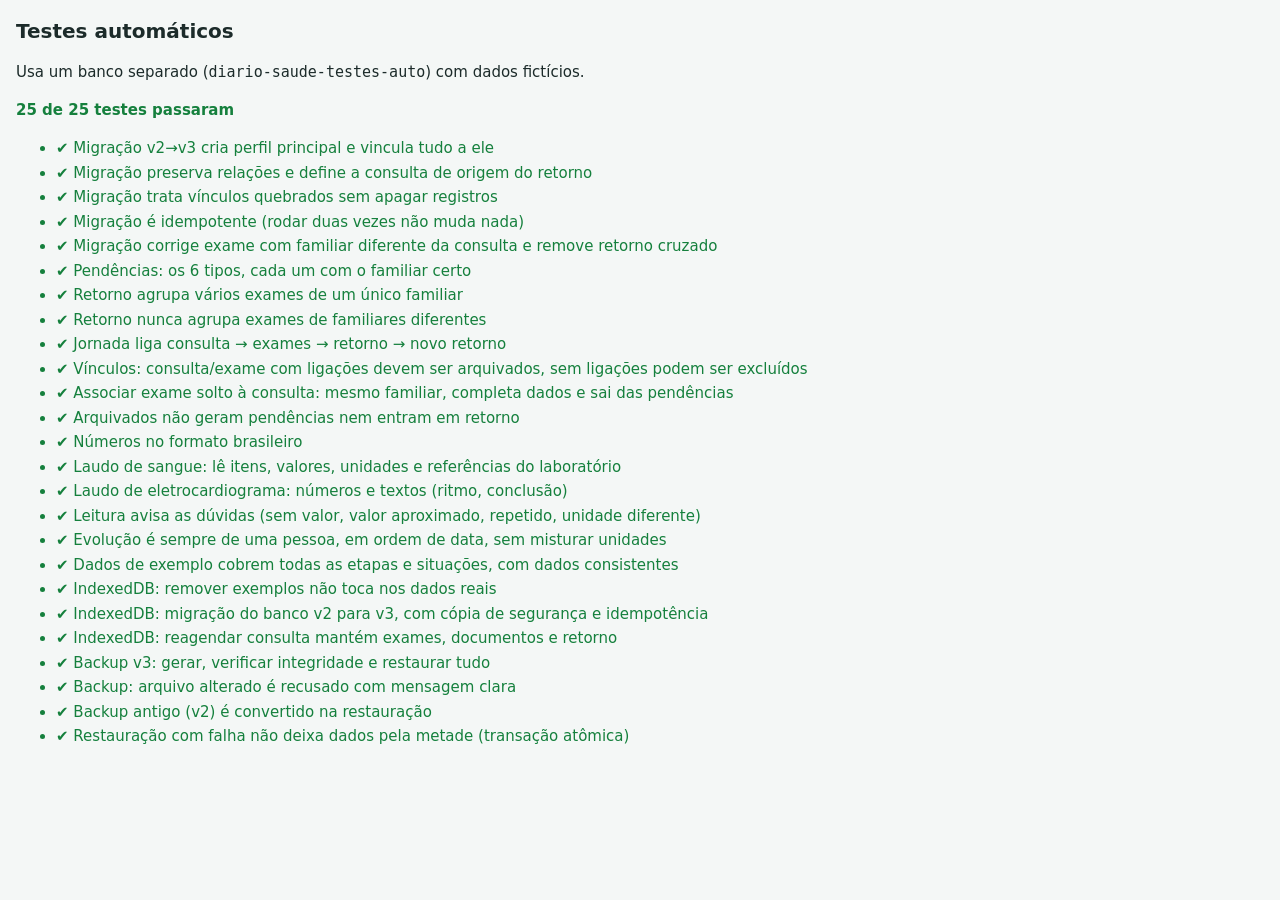
<file: testes.html>
<!doctype html>
<html lang="pt-BR">
<head>
  <meta charset="utf-8">
  <meta name="viewport" content="width=device-width, initial-scale=1">
  <title>Testes · Diário de Saúde</title>
  <style>
    body { font: 15px/1.5 system-ui, sans-serif; margin: 0; padding: 16px; background: #f4f7f6; color: #1c2b2a; }
    h1 { font-size: 20px; margin: 0 0 4px; }
    #resumo { font-weight: 700; margin: 8px 0 16px; }
    .ok { color: #15803d; } .falha { color: #b91c1c; }
    li { margin: 2px 0; } pre { white-space: pre-wrap; font-size: 12px; background: #fff; padding: 6px; border-radius: 6px; }
  </style>
  <!-- Banco exclusivo dos testes: nunca toca nos dados reais -->
  <script>window.DB_NOME_FORCADO = 'diario-saude-testes-auto';</script>
  <script src="db.js?v=16"></script>
  <script src="nucleo.js?v=16"></script>
  <script src="resultados.js?v=16"></script>
</head>
<body>
  <h1>Testes automáticos</h1>
  <p>Usa um banco separado (<code>diario-saude-testes-auto</code>) com dados fictícios.</p>
  <div id="resumo">Rodando…</div>
  <ul id="lista"></ul>
<script>
'use strict';
const resultados = [];
function verificar(cond, msg) { if (!cond) throw new Error(msg); }
function igual(a, b, msg) { if (JSON.stringify(a) !== JSON.stringify(b)) throw new Error(`${msg}: esperado ${JSON.stringify(b)}, obtido ${JSON.stringify(a)}`); }
async function teste(nome, fn) {
  try { await fn(); resultados.push({ nome, ok: true }); }
  catch (e) { resultados.push({ nome, ok: false, erro: e.message }); }
}
const apagarBanco = async () => { await fecharDB(); await new Promise((ok) => { const r = indexedDB.deleteDatabase(DB_NOME); r.onsuccess = r.onerror = r.onblocked = () => ok(); }); };

// Dados fictícios no formato da versão 2 (sem familiares)
const v2 = () => ({
  consultas: [
    { id: 'c1', data: '2026-01-10', hora: '09:00', medico: 'Dra. Fictícia Silva', especialidade: 'Clínico geral', status: 'realizada' },
    { id: 'c2', data: '2026-02-10', medico: 'Dra. Fictícia Silva', status: 'agendada', retornoDe: ['e1', 'e2'] },
  ],
  exames: [
    { id: 'e1', nome: 'Hemograma', consultaId: 'c1', status: 'resultado', dataExame: '2026-01-15' },
    { id: 'e2', nome: 'Raio-X', consultaId: 'c1', status: 'resultado', dataExame: '2026-01-16' },
    { id: 'e3', nome: 'Glicemia', consultaId: 'c-inexistente', status: 'solicitado' },
  ],
  medicos: [{ id: 'm1', nome: 'Dra. Fictícia Silva', especialidade: 'Clínico geral' }],
  anexos: [
    { id: 'a1', tipoDono: 'exame', idDono: 'e1', tipoDoc: 'resultado', nome: 'laudo.pdf', mime: 'application/pdf' },
    { id: 'a2', tipoDono: 'consulta', idDono: 'c-apagada', tipoDoc: 'receita', nome: 'r.png', mime: 'image/png' },
  ],
});

(async () => {
  // ---------- Conversão (funções puras) ----------
  await teste('Migração v2→v3 cria perfil principal e vincula tudo a ele', () => {
    const { dados, relatorio, principalId } = converterDados(v2());
    verificar(relatorio.familiarCriado, 'perfil principal não criado');
    igual(dados.familiares.length, 1, 'familiares');
    verificar(dados.consultas.every((c) => c.pacienteId === principalId), 'consulta sem familiar');
    verificar(dados.exames.every((e) => e.pacienteId === principalId), 'exame sem familiar');
    igual(dados.consultas.length + dados.exames.length + dados.anexos.length, 7, 'nenhum registro pode sumir');
  });

  await teste('Migração preserva relações e define a consulta de origem do retorno', () => {
    const { dados } = converterDados(v2());
    const c2 = dados.consultas.find((c) => c.id === 'c2');
    igual(c2.retornoDe, ['e1', 'e2'], 'retornoDe');
    igual(c2.consultaOrigemId, 'c1', 'consultaOrigemId');
    igual(dados.exames.find((e) => e.id === 'e1').consultaId, 'c1', 'consultaId preservado');
  });

  await teste('Migração trata vínculos quebrados sem apagar registros', () => {
    const { dados, relatorio } = converterDados(v2());
    igual(dados.exames.find((e) => e.id === 'e3').consultaId, null, 'vínculo inexistente removido');
    verificar(dados.anexos.find((a) => a.id === 'a2').semDono, 'anexo órfão deve ser sinalizado');
    verificar(relatorio.avisos.length >= 2, 'avisos registrados');
    verificar(!JSON.stringify(relatorio.avisos).includes('Hemograma'), 'avisos não podem conter conteúdo médico');
  });

  await teste('Migração é idempotente (rodar duas vezes não muda nada)', () => {
    const r1 = converterDados(v2());
    const r2 = converterDados(r1.dados);
    verificar(!houveMudanca(r2.relatorio), 'segunda passada alterou dados: ' + JSON.stringify(r2.relatorio));
    igual(r2.dados, r1.dados, 'dados');
  });

  await teste('Migração corrige exame com familiar diferente da consulta e remove retorno cruzado', () => {
    const fa = criarFamiliar({ nome: 'A', principal: true }), fb = criarFamiliar({ nome: 'B' });
    const { dados, relatorio } = converterDados({
      familiares: [fa, fb],
      consultas: [{ id: 'c1', pacienteId: fa.id, status: 'realizada' }, { id: 'c2', pacienteId: fb.id, status: 'agendada', retornoDe: ['e1'] }],
      exames: [{ id: 'e1', pacienteId: fb.id, consultaId: 'c1', status: 'resultado' }],
    });
    igual(dados.exames[0].pacienteId, fa.id, 'exame segue o familiar da consulta');
    igual(dados.consultas[1].retornoDe, [], 'retorno de outro familiar removido');
    verificar(relatorio.examesCorrigidos === 1 && relatorio.vinculosRemovidos === 1, 'relatório');
  });

  // ---------- Pendências ----------
  await teste('Pendências: os 6 tipos, cada um com o familiar certo', () => {
    const A = 'fa', B = 'fb', h = '2026-05-10';
    const cs = [
      { id: 'c1', pacienteId: A, status: 'agendada', data: '2026-05-01' },
      { id: 'c2', pacienteId: B, status: 'realizada', data: '2026-04-01', retornoNecessario: true },
      { id: 'c3', pacienteId: A, status: 'realizada', data: '2026-04-01', retornoNecessario: true },
      { id: 'c4', pacienteId: A, status: 'agendada', data: '2026-06-01', consultaOrigemId: 'c3' },
    ];
    const es = [
      { id: 'e1', pacienteId: A, status: 'solicitado' },
      { id: 'e2', pacienteId: B, status: 'marcado', dataExame: '2026-05-05' },
      { id: 'e3', pacienteId: A, status: 'realizado', dataResultado: '2026-05-09' },
      { id: 'e4', pacienteId: B, status: 'resultado' },
      { id: 'e5', pacienteId: B, status: 'resultado', resultadoApresentado: true },
    ];
    const p = calcularPendencias(cs, es, h).filter((x) => x.tipo !== 'exame_sem_consulta');
    const por =Object.fromEntries(p.map((x) => [x.tipo + ':' + x.id, x.pacienteId]).sort((a, b) => a[0].localeCompare(b[0])));
    igual(por, { 'aguardando_resultado:e3': A, 'consulta_sem_registro:c1': A, 'exame_nao_confirmado:e2': B,
      'exame_sem_data:e1': A, 'resultado_nao_apresentado:e4': B, 'retorno_nao_agendado:c2': B }, 'pendências (c3 já tem retorno, e5 já foi apresentado)');
  });

  // ---------- Retornos ----------
  await teste('Retorno agrupa vários exames de um único familiar', () => {
    const cs = [{ id: 'c1', pacienteId: 'A', medico: 'Dra. X', status: 'realizada' }];
    const es = [
      { id: 'e1', pacienteId: 'A', consultaId: 'c1', status: 'resultado', nome: 'Hemograma' },
      { id: 'e2', pacienteId: 'A', consultaId: 'c1', status: 'resultado', nome: 'Raio-X' },
      { id: 'e3', pacienteId: 'A', consultaId: 'c1', status: 'realizado', nome: 'Pendente' },
    ];
    const r = prepararRetorno({ exameId: 'e1' }, cs, es);
    igual(r.retornoDe, ['e1', 'e2'], 'grupo');
    igual(r.consultaOrigemId, 'c1', 'origem');
    igual(r.pacienteId, 'A', 'familiar');
  });

  await teste('Retorno nunca agrupa exames de familiares diferentes', () => {
    const cs = [{ id: 'c1', pacienteId: 'A', status: 'realizada' }];
    const es = [
      { id: 'e1', pacienteId: 'A', consultaId: 'c1', status: 'resultado', nome: 'X' },
      { id: 'e2', pacienteId: 'B', consultaId: 'c1', status: 'resultado', nome: 'Y' }, // dado inconsistente de propósito
    ];
    igual(prepararRetorno({ exameId: 'e1' }, cs, es).retornoDe, ['e1'], 'grupo só do familiar A');
    verificar(validarConsulta({ id: 'n', pacienteId: 'A', retornoDe: ['e1', 'e2'] }, cs, es), 'validação deveria bloquear');
    verificar(!validarConsulta({ id: 'n', pacienteId: 'A', retornoDe: ['e1'] }, cs, es), 'validação não deveria bloquear');
    verificar(validarExame({ id: 'e9', pacienteId: 'B', consultaId: 'c1' }, cs), 'exame de outro familiar na consulta deveria ser bloqueado');
  });

  // ---------- Jornada ----------
  await teste('Jornada liga consulta → exames → retorno → novo retorno', () => {
    const cs = [
      { id: 'c1', pacienteId: 'A', data: '2026-01-01' },
      { id: 'c2', pacienteId: 'A', data: '2026-02-01', consultaOrigemId: 'c1', retornoDe: ['e1'] },
      { id: 'c3', pacienteId: 'A', data: '2026-03-01', consultaOrigemId: 'c2' },
    ];
    const es = [{ id: 'e1', pacienteId: 'A', consultaId: 'c1' }];
    const an = [{ id: 'a1', tipoDono: 'consulta', idDono: 'c1' }];
    igual(raizJornada('c3', cs).id, 'c1', 'raiz');
    const j = montarJornada('c1', cs, es, an);
    igual([j.exames.length, j.documentos.length, j.retornos[0].consulta.id, j.retornos[0].retornos[0].consulta.id], [1, 1, 'c2', 'c3'], 'estrutura');
    // ciclo não pode travar
    const ciclo = [{ id: 'x', consultaOrigemId: 'y' }, { id: 'y', consultaOrigemId: 'x' }];
    verificar(raizJornada('x', ciclo), 'ciclo');
  });

  // ---------- Arquivamento ----------
  await teste('Vínculos: consulta/exame com ligações devem ser arquivados, sem ligações podem ser excluídos', () => {
    const cs = [{ id: 'c1' }, { id: 'c2', consultaOrigemId: 'c1', retornoDe: ['e1'] }, { id: 'c3' }];
    const es = [{ id: 'e1', consultaId: 'c1' }, { id: 'e2' }];
    const an = [{ id: 'a1', tipoDono: 'consulta', idDono: 'c1' }];
    const v1 = vinculosDaConsulta(cs[0], cs, es, an);
    igual([v1.exames, v1.documentos, v1.retornos, v1.total], [1, 1, 1, 3], 'consulta com vínculos');
    igual(vinculosDaConsulta(cs[2], cs, es, an).total, 0, 'consulta sem vínculos');
    igual(vinculosDaConsulta(cs[1], cs, es, an).resultadosLevados, 1, 'retorno levando resultado');
    igual(vinculosDoExame(es[0], cs, an).retornos, 1, 'exame em retorno');
    igual(vinculosDoExame(es[1], cs, an).total, 0, 'exame solto');
    verificar(descreverVinculos(v1).includes('1 exame'), 'texto do aviso');
  });

  await teste('Associar exame solto à consulta: mesmo familiar, completa dados e sai das pendências', () => {
    const cs = [{ id: 'c1', pacienteId: 'A', medico: 'Dra. X', especialidade: 'Clínico', data: '2026-03-01', status: 'realizada' },
      { id: 'c2', pacienteId: 'B', status: 'realizada' }];
    const solto = { id: 'e1', pacienteId: 'A', nome: 'Hemograma', status: 'solicitado', dataSolicitacao: '2026-03-10' };
    verificar(calcularPendencias(cs, [solto], '2026-03-20').some((p) => p.tipo === 'exame_sem_consulta' && !p.atencao), 'solto vira pendência leve');
    const r = associarExame(solto, cs[0], cs);
    igual([r.exame.consultaId, r.exame.medico, r.exame.especialidade, r.exame.dataSolicitacao], ['c1', 'Dra. X', 'Clínico', '2026-03-01'], 'dados completados');
    verificar(!calcularPendencias(cs, [r.exame], '2026-03-20').some((p) => p.tipo === 'exame_sem_consulta'), 'associado sai da pendência');
    verificar(associarExame(solto, cs[1], cs).erro, 'não associa a consulta de outro familiar');
    igual(associarExame({ ...solto, medico: 'Dr. Y' }, cs[0], cs).exame.medico, 'Dra. X', 'a consulta define quem pediu');
    igual(associarExame({ ...solto, medico: 'Dr. Y' }, { ...cs[0], medico: '' }, cs).exame.medico, 'Dr. Y', 'consulta sem médico mantém o do exame');
  });

  await teste('Arquivados não geram pendências nem entram em retorno', () => {
    const cs = [{ id: 'c1', pacienteId: 'A', status: 'agendada', data: '2026-01-01', arquivado: true }];
    const es = [{ id: 'e1', pacienteId: 'A', status: 'solicitado', arquivado: true },
      { id: 'e2', pacienteId: 'A', status: 'resultado', consultaId: 'c9' }, { id: 'e3', pacienteId: 'A', status: 'resultado', consultaId: 'c9', arquivado: true }];
    igual(calcularPendencias(cs, es, '2026-05-01').map((p) => p.id), ['e2'], 'só o ativo');
    igual(prepararRetorno({ exameId: 'e2' }, [{ id: 'c9', pacienteId: 'A' }], es).retornoDe, ['e2'], 'arquivado fora do retorno');
  });

  // ---------- Leitura de laudos e evolução ----------
  await teste('Números no formato brasileiro', () => {
    igual(['13,5', '4.500', '250.000', '1.234,5', '0.8', '105', 'abc'].map(lerNumeroBR), [13.5, 4500, 250000, 1234.5, 0.8, 105, null], 'conversões');
  });

  const laudoSangue = `LABORATÓRIO EXEMPLO - Curitiba - PR  CEP 80000-000
HEMOGRAMA
Hemoglobina ...........: 14,2 g/dL      13,5 a 17,5
Leucócitos: 6.800 /mm³  4.000 a 11.000
Plaquetas 250.000 /mm³ 150.000 a 450.000
GLICOSE EM JEJUM: 105 mg/dL   Valor de referência: 70 a 99
Colesterol total: 210 mg/dL Desejável: < 190
HDL-Colesterol 45 mg/dL > 40
Triglicerídeos 180 mg/dL
Creatinina 0,9 mg/dL 0,7 a 1,3
Lipase 30 U/L 13 a 60
Data de impressão: 10/10/2026`;

  await teste('Laudo de sangue: lê itens, valores, unidades e referências do laboratório', () => {
    const { itens, naoEntendidas } = interpretarLaudo(laudoSangue);
    const por = Object.fromEntries(itens.map((i) => [i.cod, [i.valor, i.refMin, i.refMax]]));
    igual(por, { hemoglobina: [14.2, 13.5, 17.5], leucocitos: [6800, 4000, 11000], plaquetas: [250000, 150000, 450000],
      glicose: [105, 70, 99], colesterol_total: [210, null, 190], hdl: [45, 40, null], triglicerideos: [180, null, null],
      creatinina: [0.9, 0.7, 1.3] }, 'itens lidos');
    verificar(itens.every((i) => !i.duvida), 'nenhuma dúvida falsa: ' + JSON.stringify(itens.filter((i) => i.duvida)));
    igual(naoEntendidas, ['Lipase 30 U/L 13 a 60'], 'avisa a linha que não entendeu');
    verificar(!itens.some((i) => i.cod === 'ecg_pr' || i.cod === 'conclusao'), 'não confunde "PR" do endereço nem "Data de impressão"');
    igual(foraDaReferencia(itens.find((i) => i.cod === 'glicose')), 'acima', 'glicose acima da referência');
    const limite = interpretarLaudo('Triglicerídeos 150 mg/dL < 150\nHDL 40 mg/dL > 40\nGlicose 99 mg/dL até 99').itens;
    igual(limite.map(foraDaReferencia), ['acima', 'abaixo', 'dentro'], '"menor que"/"maior que" não incluem o limite; "até" inclui');
  });

  await teste('Laudo de eletrocardiograma: números e textos (ritmo, conclusão)', () => {
    const { itens } = interpretarLaudo(`FC: 72 bpm\nPR: 160 ms\nQRS 90 ms\nQTc 420 ms\nRitmo: sinusal regular\nConclusão: ECG dentro dos limites da normalidade`);
    const por = Object.fromEntries(itens.map((i) => [i.cod, i.valor ?? i.texto]));
    igual(por, { ecg_fc: 72, ecg_pr: 160, ecg_qrs: 90, ecg_qtc: 420, ecg_ritmo: 'sinusal regular', conclusao: 'ECG dentro dos limites da normalidade' }, 'itens');
  });

  await teste('Leitura avisa as dúvidas (sem valor, valor aproximado, repetido, unidade diferente)', () => {
    const { itens } = interpretarLaudo(`Glicose: mg/dL\nCreatinina < 0,5 mg/dL\nTSH 2,1 µUI/mL\nTSH 3,4 µUI/mL\nHemoglobina 8,6 mmol/L`);
    const duv = itens.map((i) => i.duvida ? i.cod : null).filter(Boolean);
    igual(duv, ['glicose', 'creatinina', 'tsh', 'hemoglobina'], 'itens com dúvida');
  });

  await teste('Evolução é sempre de uma pessoa, em ordem de data, sem misturar unidades', () => {
    const es = [
      { id: 'a', pacienteId: 'A', dataExame: '2026-01-10', itens: [{ cod: 'glicose', nome: 'Glicose', valor: 98, unidade: 'mg/dL' }] },
      { id: 'b', pacienteId: 'A', dataExame: '2026-06-10', itens: [{ cod: 'glicose', nome: 'Glicose', valor: 112, unidade: 'mg/dL' }] },
      { id: 'c', pacienteId: 'B', dataExame: '2026-03-10', itens: [{ cod: 'glicose', nome: 'Glicose', valor: 300, unidade: 'mg/dL' }] },
      { id: 'd', pacienteId: 'A', dataExame: '2026-04-10', itens: [{ cod: 'glicose', nome: 'Glicose', valor: 5.5, unidade: 'mmol/L' }] },
    ];
    const s = seriesDoPaciente(es, 'A').glicose;
    igual(s.pontos.map((p) => p.valor), [98, 5.5, 112], 'só da pessoa A, em ordem');
    const g = pontosDoGrafico(s);
    igual([g.pontos.map((p) => p.valor), g.foraDaUnidade], [[98, 112], 1], 'gráfico só na unidade mais usada');
    igual(Math.round(variacao(g.pontos).delta), 14, 'subiu 14');
  });

  // ---------- Dados de exemplo ----------
  await teste('Dados de exemplo cobrem todas as etapas e situações, com dados consistentes', () => {
    const d = gerarExemplos('2026-10-15');
    const statusC = new Set(d.consultas.map((c) => c.status)), statusE = new Set(d.exames.map((e) => e.status));
    verificar(['agendada', 'realizada'].every((s) => statusC.has(s)), 'status de consulta');
    verificar(['solicitado', 'marcado', 'realizado', 'resultado'].every((s) => statusE.has(s)), 'todas as etapas do exame');
    const tipos = new Set(calcularPendencias(d.consultas, d.exames, '2026-10-15').map((p) => p.tipo));
    igual([...tipos].sort(), Object.keys(NOMES_PENDENCIA).sort(), 'gera todos os tipos de pendência');
    verificar(d.consultas.some((c) => c.arquivado) && d.exames.some((e) => !e.consultaId), 'arquivado e solto');
    verificar(d.consultas.some((c) => c.retornoDe.length && c.consultaOrigemId), 'retorno ligado');
    const g = pontosDoGrafico(seriesDoPaciente(d.exames, d.familiares[0].id).glicose);
    verificar(g.pontos.length === 3, 'três resultados de glicose para o gráfico');
    verificar(d.exames.some((e) => e.itens?.some((i) => i.duvida)), 'item com dúvida');
    verificar(!houveMudanca(converterDados(d).relatorio), 'exemplos já são consistentes (migração não altera nada)');
    verificar([...d.familiares, ...d.medicos, ...d.consultas, ...d.exames].every((x) => x.exemplo), 'tudo marcado como exemplo');
  });

  await teste('IndexedDB: remover exemplos não toca nos dados reais', async () => {
    await apagarBanco();
    const real = criarFamiliar({ nome: 'Pessoa real', principal: true });
    await DB.salvar('familiares', real);
    await DB.salvar('consultas', { id: 'real1', pacienteId: real.id, status: 'agendada', data: '2026-11-01' });
    const d = await criarExemplos(new Blob(['img'], { type: 'image/png' }));
    verificar(await existemExemplos(), 'exemplos criados');
    // registro real cadastrado por engano no familiar de exemplo
    await DB.salvar('exames', { id: 'real2', pacienteId: d.familiares[0].id, nome: 'Exame real', status: 'solicitado' });
    const r = await removerExemplos();
    verificar(!(await existemExemplos()), 'exemplos removidos');
    igual((await DB.todos('consultas')).map((c) => c.id), ['real1'], 'consulta real intacta');
    igual((await DB.pegar('exames', 'real2')).pacienteId, real.id, 'registro real no exemplo foi para o principal');
    igual([(await DB.todos('anexos')).length, (await DB.todos('medicos')).length, r.movidos], [0, 0, 1], 'anexos e médicos de exemplo removidos');
  });

  // ---------- Banco de dados real (IndexedDB) ----------
  await teste('IndexedDB: migração do banco v2 para v3, com cópia de segurança e idempotência', async () => {
    await apagarBanco();
    // Cria um banco no formato exato da versão 2
    await new Promise((ok, erro) => {
      const r = indexedDB.open(DB_NOME, 2);
      r.onupgradeneeded = () => ['consultas', 'exames', 'anexos', 'medicos'].forEach((t) => r.result.createObjectStore(t, { keyPath: 'id' }));
      r.onsuccess = () => {
        const d = v2();
        const t = r.result.transaction(['consultas', 'exames', 'anexos', 'medicos'], 'readwrite');
        d.anexos.forEach((a) => (a.blob = new Blob(['conteudo ficticio ' + a.id], { type: a.mime })));
        for (const n of ['consultas', 'exames', 'anexos', 'medicos']) d[n].forEach((x) => t.objectStore(n).put(x));
        t.oncomplete = () => { r.result.close(); ok(); };
        t.onerror = () => erro(t.error);
      };
      r.onerror = () => erro(r.error);
    });
    const res = await migrarBanco();
    verificar(res.migrado, 'deveria migrar');
    igual((await abrirDB()).version, 3, 'versão do banco');
    const [fs, cs, es, an] = await Promise.all(['familiares', 'consultas', 'exames', 'anexos'].map((t) => DB.todos(t)));
    igual([fs.length, cs.length, es.length, an.length], [1, 2, 3, 2], 'contagens');
    verificar(cs.every((c) => c.pacienteId === fs[0].id) && es.every((e) => e.pacienteId === fs[0].id), 'vínculo ao principal');
    igual(await an.find((a) => a.id === 'a1').blob.text(), 'conteudo ficticio a1', 'anexo preservado');
    const copia = await DB.pegar('meta', 'copia-v2');
    verificar(copia && copia.consultas.length === 2 && !copia.consultas[0].pacienteId, 'cópia v2 intacta');
    igual((await DB.pegar('meta', 'esquema')).versao, 3, 'meta');
    const res2 = await migrarBanco();
    verificar(res2.jaMigrado, 'segunda execução não deveria migrar de novo');
    igual((await DB.todos('familiares')).length, 1, 'não duplica perfil');
  });

  await teste('IndexedDB: reagendar consulta mantém exames, documentos e retorno', async () => {
    const c1 = await DB.pegar('consultas', 'c1');
    c1.data = '2026-01-20';
    await DB.salvar('consultas', c1);
    const [cs, es, an] = await Promise.all(['consultas', 'exames', 'anexos'].map((t) => DB.todos(t)));
    const j = montarJornada('c1', cs, es, an);
    igual([j.consulta.data, j.exames.length, j.retornos[0].consulta.id], ['2026-01-20', 2, 'c2'], 'vínculos após reagendar');
    verificar(typeof c1.atualizadoEm === 'number', 'atualizadoEm registrado');
  });

  await teste('Backup v3: gerar, verificar integridade e restaurar tudo', async () => {
    const pacote = JSON.parse(JSON.stringify(await montarBackup()));
    verificar(pacote.integridade?.hash?.length === 64, 'hash SHA-256');
    igual(pacote.contagem, { consultas: 2, exames: 3, anexos: 2, medicos: 1, familiares: 1 }, 'contagem');
    await restaurarDados({ consultas: [], exames: [], anexos: [], medicos: [], familiares: [] });
    igual((await DB.todos('consultas')).length, 0, 'banco limpo');
    const { dados } = await prepararRestauracao(pacote);
    await restaurarDados(dados);
    const an = await DB.todos('anexos');
    igual(an.length, 2, 'anexos restaurados');
    igual(await an.find((a) => a.id === 'a1').blob.text(), 'conteudo ficticio a1', 'conteúdo do anexo');
    igual((await DB.pegar('consultas', 'c2')).retornoDe, ['e1', 'e2'], 'relações restauradas');
  });

  await teste('Backup: arquivo alterado é recusado com mensagem clara', async () => {
    const pacote = JSON.parse(JSON.stringify(await montarBackup()));
    pacote.dados.consultas[0].medico = 'alterado';
    let msg = '';
    try { await prepararRestauracao(pacote); } catch (e) { msg = e.message; }
    verificar(msg.includes('integridade'), 'deveria falhar na integridade: ' + msg);
    let msg2 = '';
    try { await prepararRestauracao({ app: 'outro' }); } catch (e) { msg2 = e.message; }
    verificar(msg2.includes('não é um backup'), 'arquivo estranho');
  });

  await teste('Backup antigo (v2) é convertido na restauração', async () => {
    const antigo = { app: 'diario-saude', versao: 2, ...v2() };
    antigo.anexos = antigo.anexos.map((a) => ({ ...a, dados: 'data:text/plain;base64,' + btoa('x') }));
    const { dados, relatorio } = await prepararRestauracao(antigo);
    verificar(relatorio.familiarCriado && dados.consultas.every((c) => c.pacienteId), 'convertido para v3');
  });

  await teste('Restauração com falha não deixa dados pela metade (transação atômica)', async () => {
    const antes = (await DB.todos('consultas')).length;
    let falhou = false;
    try { await restaurarDados({ consultas: [{ id: 'novo' }, { semId: true }], exames: [], anexos: [], medicos: [], familiares: [] }); }
    catch { falhou = true; }
    verificar(falhou, 'deveria falhar');
    igual((await DB.todos('consultas')).length, antes, 'dados antigos intactos');
  });

  await apagarBanco();

  // ---------- Resultado ----------
  const ok = resultados.filter((r) => r.ok).length;
  document.getElementById('resumo').innerHTML = `<span class="${ok === resultados.length ? 'ok' : 'falha'}">${ok} de ${resultados.length} testes passaram</span>`;
  document.getElementById('lista').innerHTML = resultados.map((r) =>
    `<li class="${r.ok ? 'ok' : 'falha'}">${r.ok ? '✔' : '✘'} ${r.nome}${r.erro ? `<pre>${r.erro.replace(/</g, '&lt;')}</pre>` : ''}</li>`).join('');
  window.RESULTADOS_TESTES = resultados;
})();
</script>
</body>
</html>
</file>
